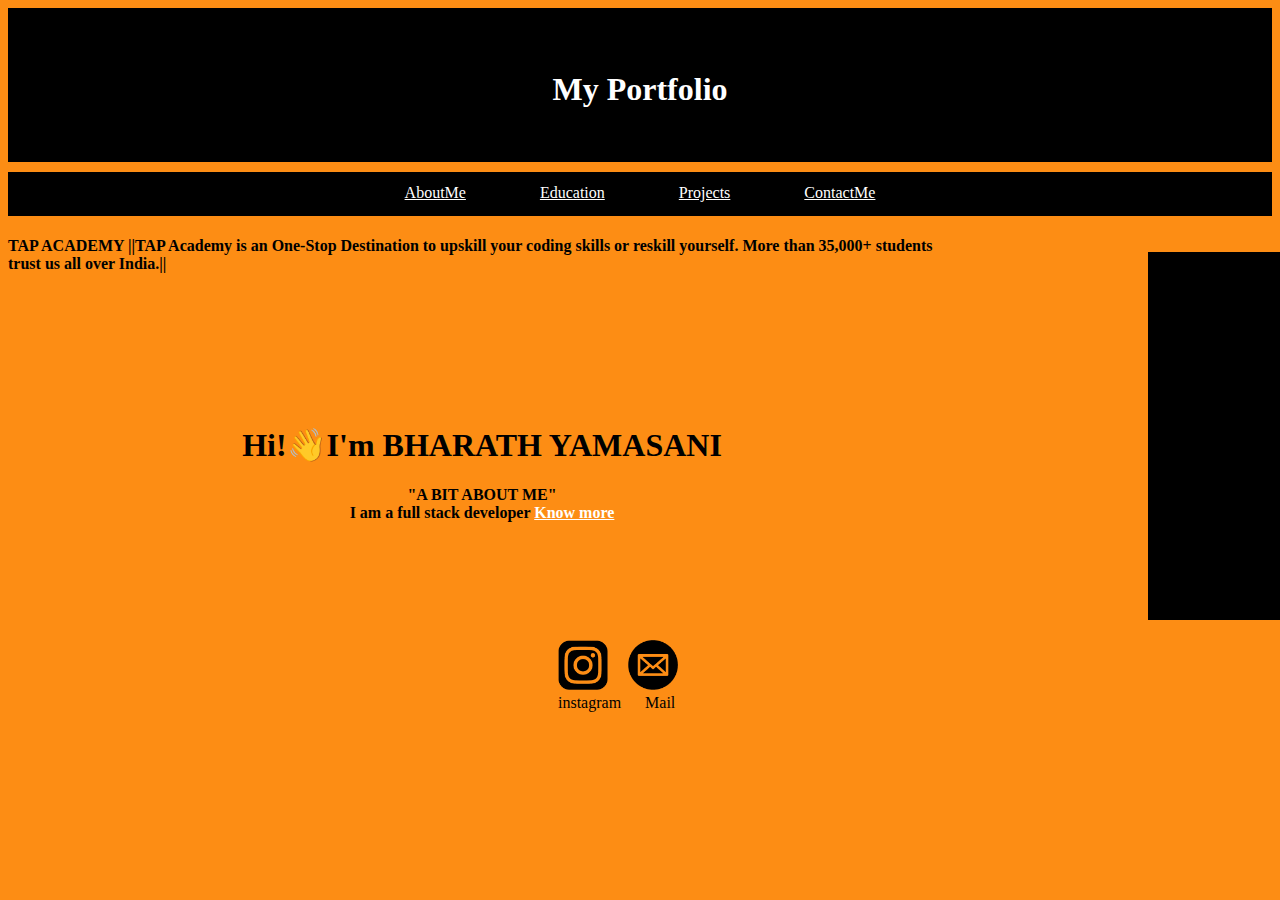
<file: index.html>
<!DOCTYPE html>
<html lang="en">
<head>
    <title>Document</title>
    <link rel="stylesheet" href="style.css">
    
</head>
<body link="white" alink="white" vlink="white" >
    <header>
    <h1>My Portfolio</h1> 
    </header>
    <nav>
        <a href="about.html">AboutMe</a> 
        <a href="education.html">Education</a> 
        <a href="projects.html">Projects</a> 
        <a href="contact.html">ContactMe</a>
    </nav>
    <h4 class="tapa">TAP ACADEMY ||TAP Academy is an One-Stop Destination to upskill your coding skills or reskill yourself. More than 35,000+ students trust us all over India.||</h4>
    <section>
        <h1>Hi!&#128075;I'm  BHARATH YAMASANI</h1>
    </section>
    <article>
        <h4>"A BIT ABOUT ME"
            <br>
            I am a full stack developer <a href="about.html">Know more</a>
        </h4>
    </article>
    <aside>aside</aside>
    <footer>
        <a href="https://instagram.com/august_4_2001?igshid=MzRlODBiNWFlZA=="><img src="instagram-removebg-preview.png" alt=""width="50px" height="50px"></a>&nbsp;&nbsp;&nbsp;&nbsp;&nbsp;<a href=""><img src="vv-removebg-preview.png" alt=""width="50px" height="50px"></a>
<br>
instagram &nbsp;&nbsp;&nbsp;&nbsp; Mail

    </footer>
</body>
</html>
</file>
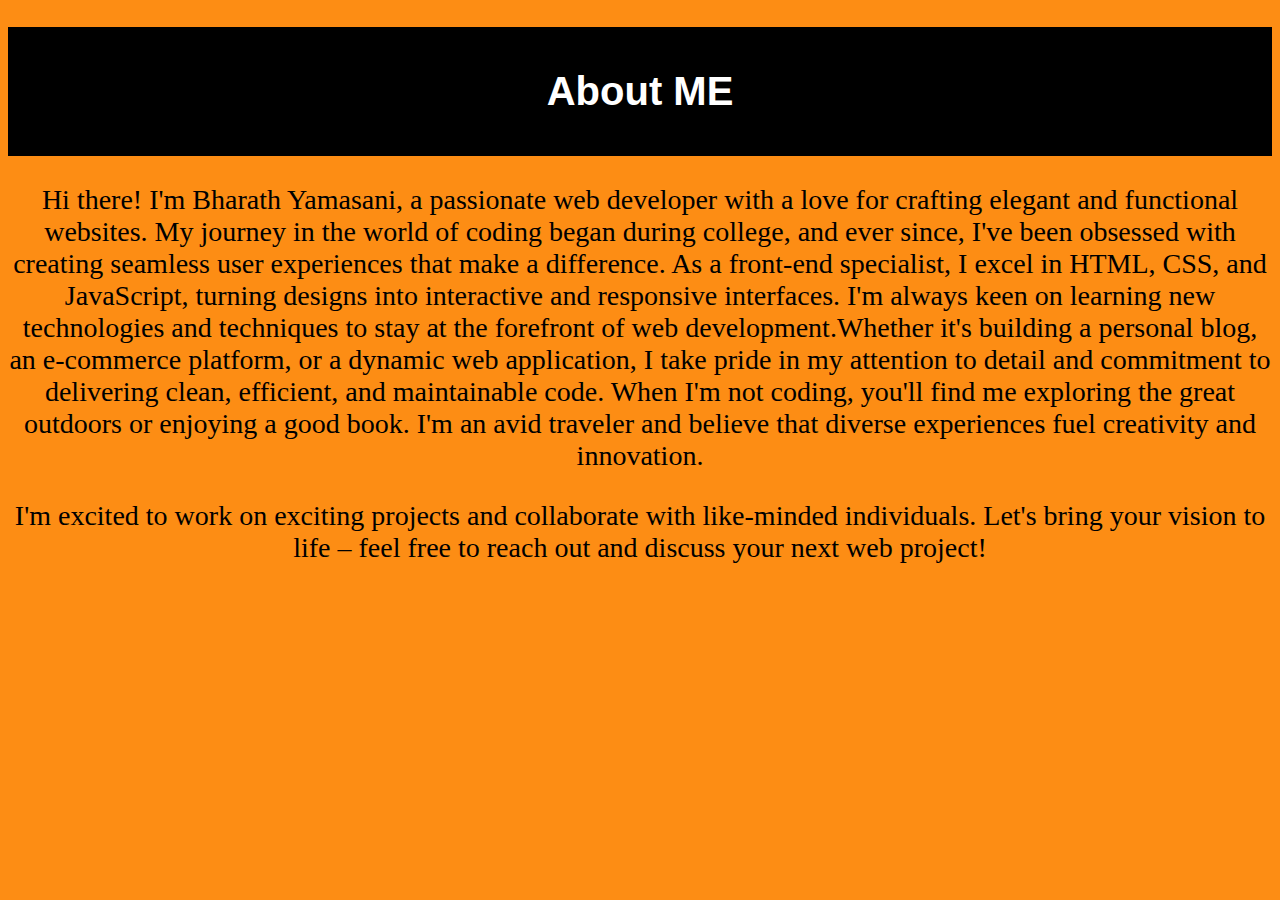
<file: about.html>
<!DOCTYPE html>
<html lang="en">
<head>
    <title>About</title>
</head>
<body bgcolor="#FD8D14">
  <h1 style="text-align: center;border:2px solid black;padding: 40px;color: white; background-color:black;font-size: 40px;font-family: Verdana, Geneva, Tahoma, sans-serif;">
    About ME
</h1>
<p style="text-align: center;font-size: 28px;">Hi there! I'm Bharath Yamasani, a passionate web developer with a love for crafting elegant and functional websites. My journey in the world of coding began during college, and ever since, I've been obsessed with creating seamless user experiences that make a difference.

    As a front-end specialist, I excel in HTML, CSS, and JavaScript, turning designs into interactive and responsive interfaces.

     I'm always keen on learning new technologies and techniques to stay at the forefront of web development.Whether it's building a personal blog, an e-commerce platform, or a dynamic web application, I take pride in my attention to detail and commitment to delivering clean, efficient, and maintainable code.
    
    When I'm not coding, you'll find me exploring the great outdoors or enjoying a good book. I'm an avid traveler and believe that diverse experiences fuel creativity and innovation.
    
   </p>
   <p style="text-align: center;font-size: 28px;"> I'm excited to work on exciting projects and collaborate with like-minded individuals. Let's bring your vision to life – feel free to reach out and discuss your next web project!</p>
</body>
</html>
</file>
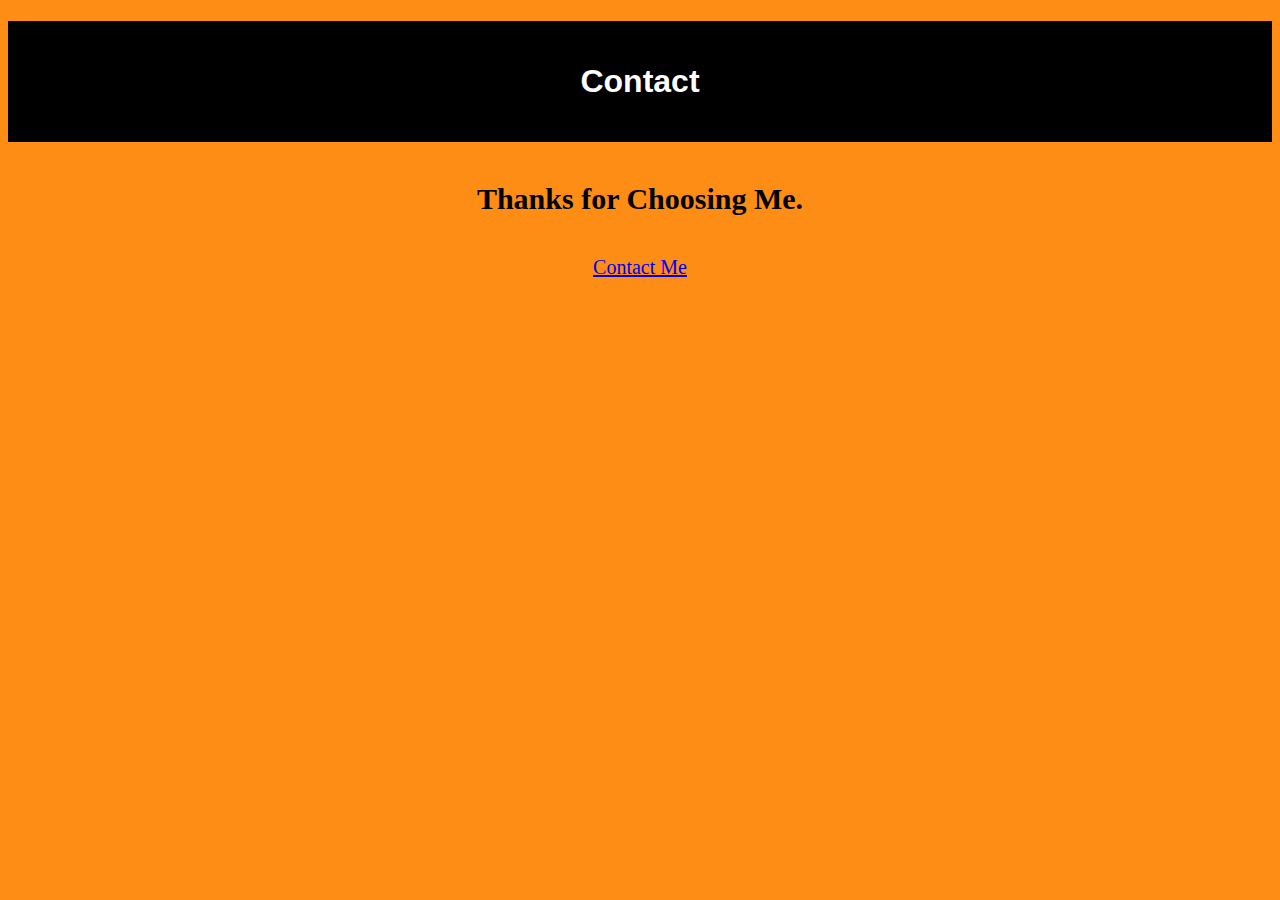
<file: contact.html>
<!DOCTYPE html>
<html lang="en">
<head>
    
    <title>Contact Me</title>
</head>
<body bgcolor="#FD8D14">
    <h1 style="text-align: center;border: 2px solid black;background-color: black;padding: 40px;font-family: Verdana, Geneva, Tahoma, sans-serif;color: white;">
        Contact</h1>
        <h4 style="text-align: center;font-size: 30px;">Thanks for Choosing Me.</h4>
    <p style="text-align: center;font-size: 20px;"><a href="https://docs.google.com/forms/d/e/1FAIpQLScoRoQvCtwRkQCFhrU935UD2RN0oiFRgLLIfGLsTvSd4kZL3w/viewform?usp=sf_link">Contact Me</a></p>
</body>
</html>
</file>
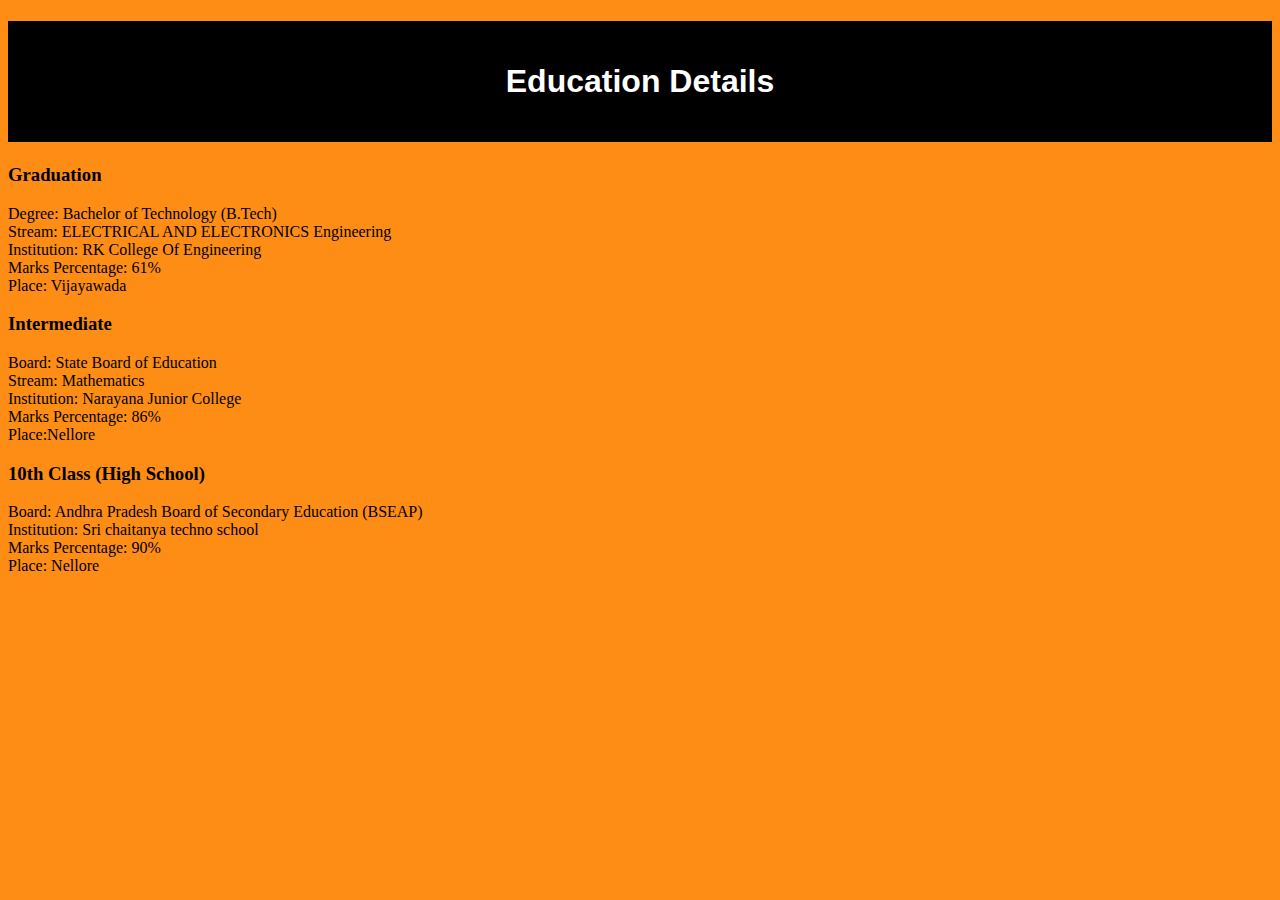
<file: education.html>
<!DOCTYPE html>
<html lang="en">
<head>
   
    <title>Education</title>
</head>
<body bgcolor="#FD8D14">
    <h1 style="text-align: center;border: 2px solid black;background-color: black;padding: 40px;font-family: Verdana, Geneva, Tahoma, sans-serif;color: white;">
        Education Details</h1>
        <h3>Graduation</h3>
        <p>
            Degree: Bachelor of Technology (B.Tech)<br>
            Stream: ELECTRICAL AND ELECTRONICS Engineering<br>
            Institution: RK College Of Engineering<br>
            Marks Percentage: 61%<br>
            Place: Vijayawada
        </p>
        <h3>Intermediate</h3>
        <p>
            Board: State Board of Education<br>
            Stream: Mathematics<br>
            Institution: Narayana Junior College<br>
            Marks Percentage: 86%<br>
            Place:Nellore
        </p>
        <h3>10th Class (High School)</h3>
            <p>
                Board: Andhra Pradesh Board of Secondary Education (BSEAP)<br>
                Institution: Sri chaitanya techno school<br>
                Marks Percentage: 90%<br>
                Place: Nellore
            </p>
</body>
</html>
</file>
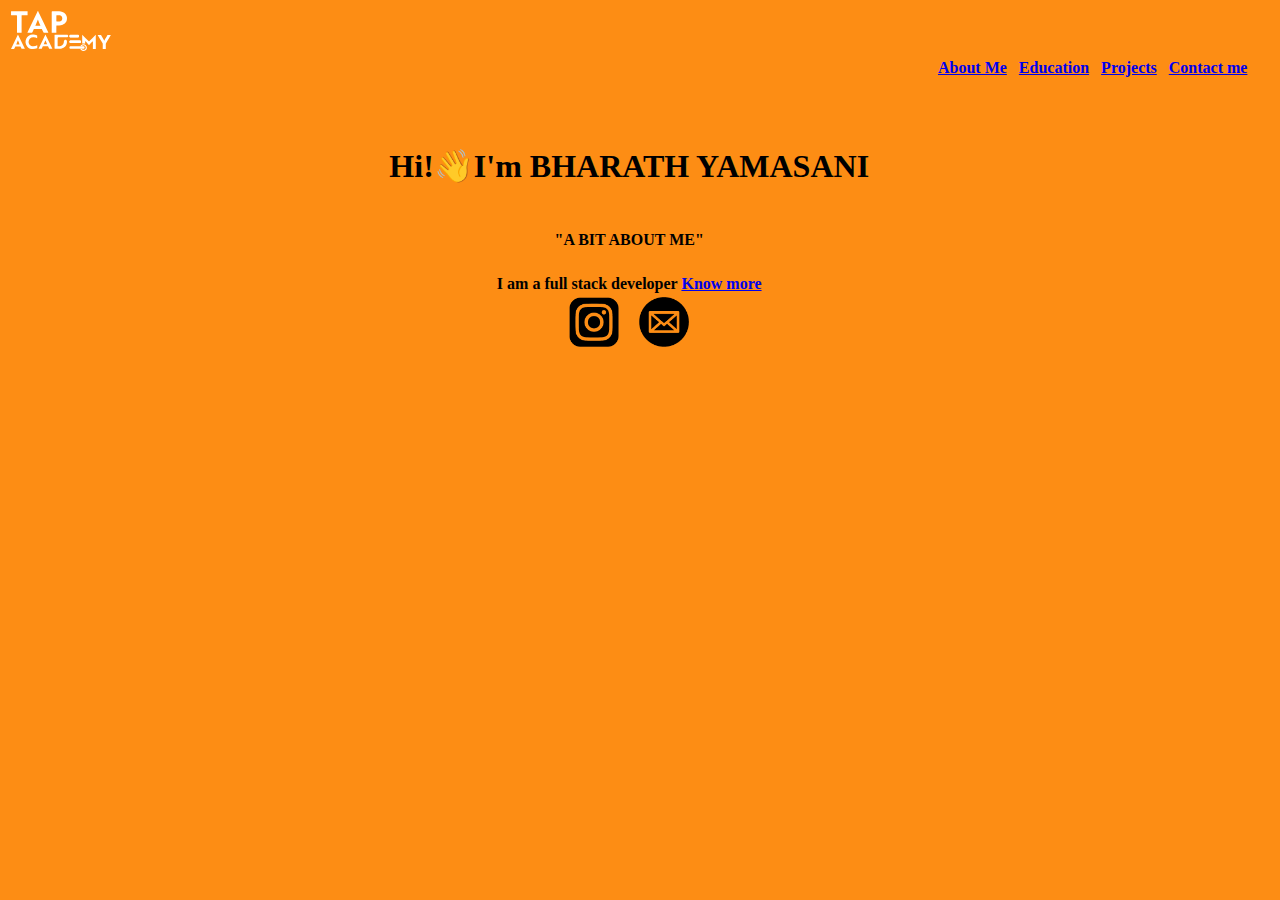
<file: htmlportfolio.html>
<!DOCTYPE html>
<html lang="en">
<head>
    
    <title>My Portfolio</title>
</head>
<body bgcolor="#FD8D14">
    <table border="0" width="100%" height="200px">
        <!---r0w1-->
        <tr>
            <th style="text-align: left;">
                 <img src="logo_light-7415e9a1.svg" alt="" width="100px"></th>
                 <th></th>
                 <th></th>
                 <th></th>
                 
            

        </tr>
        <!---r0w2-->
        <tr style="text-align:end;">
            <th></th>
            <th></th>
            <th></th>
            <th><a href="about.html">About Me</a>&nbsp;&nbsp;&nbsp;<a href="education.html">Education</a>&nbsp;&nbsp;&nbsp;<a href="projects.html">Projects</a>&nbsp;&nbsp;&nbsp;<a href="contact.html">Contact me</a></th>
        </tr>
        <!--row3-->
        <tr>
            <th colspan="4">
               
            </th>
            
            <!--row4-->
            <tr>
                <th></th>
                <th></th>
            <th></th>
            <th></th>
            </tr>
            <!--row5-->
            <tr>
              <th></th>  
                <th></th>
            <th></th>
            <th></th>
            </tr>
            <tr>
                <th colspan="4"></th>  
              </tr>

              <tr>
                <th colspan="4"></th>  
              </tr>

              <tr>
                <th colspan="4"></th>  
              </tr>

              <tr>
                <th colspan="4"></th>  
              </tr>

              <tr>
                <th colspan="4"></th>  
              </tr>

              <tr>
                <th colspan="4"></th>  
              </tr>

              <tr>
                <th colspan="4"></th>  
              </tr>

              <tr>
                <th colspan="4"></th>  
              </tr>

              

            <!--row6-->
            <tr>
                <th colspan="4">
                    <h1>Hi!&#128075;I'm  BHARATH YAMASANI</h1>
                </th>
                
            </tr>
            <!--row7-->
            <tr>
                <th colspan="4">
                  <h4>"A BIT ABOUT ME"</h4>
                </th>
                
            </tr>
            <!--row8-->
            <tr>
                <th colspan="4"> I am a full stack developer <a href="about.html">Know more</a></th>
                <th></th>
                <th></th>
                <th></th>
            </tr>
            <!--row9-->
            <tr>
                <th colspan="4">
                  <a href="https://instagram.com/august_4_2001?igshid=MzRlODBiNWFlZA=="><img src="instagram-removebg-preview.png" alt=""width="50px" height="50px"></a>&nbsp;&nbsp;&nbsp;&nbsp;&nbsp;<a href=""><img src="vv-removebg-preview.png" alt=""width="50px" height="50px"></a>
                </th>
                
            </tr>
            <!--row10-->
            <tr>
                <th></th>
                <th></th>
                <th></th>
                <th></th>
            </tr>
        </tr>
    </table>
    
</body>
</html>
</file>
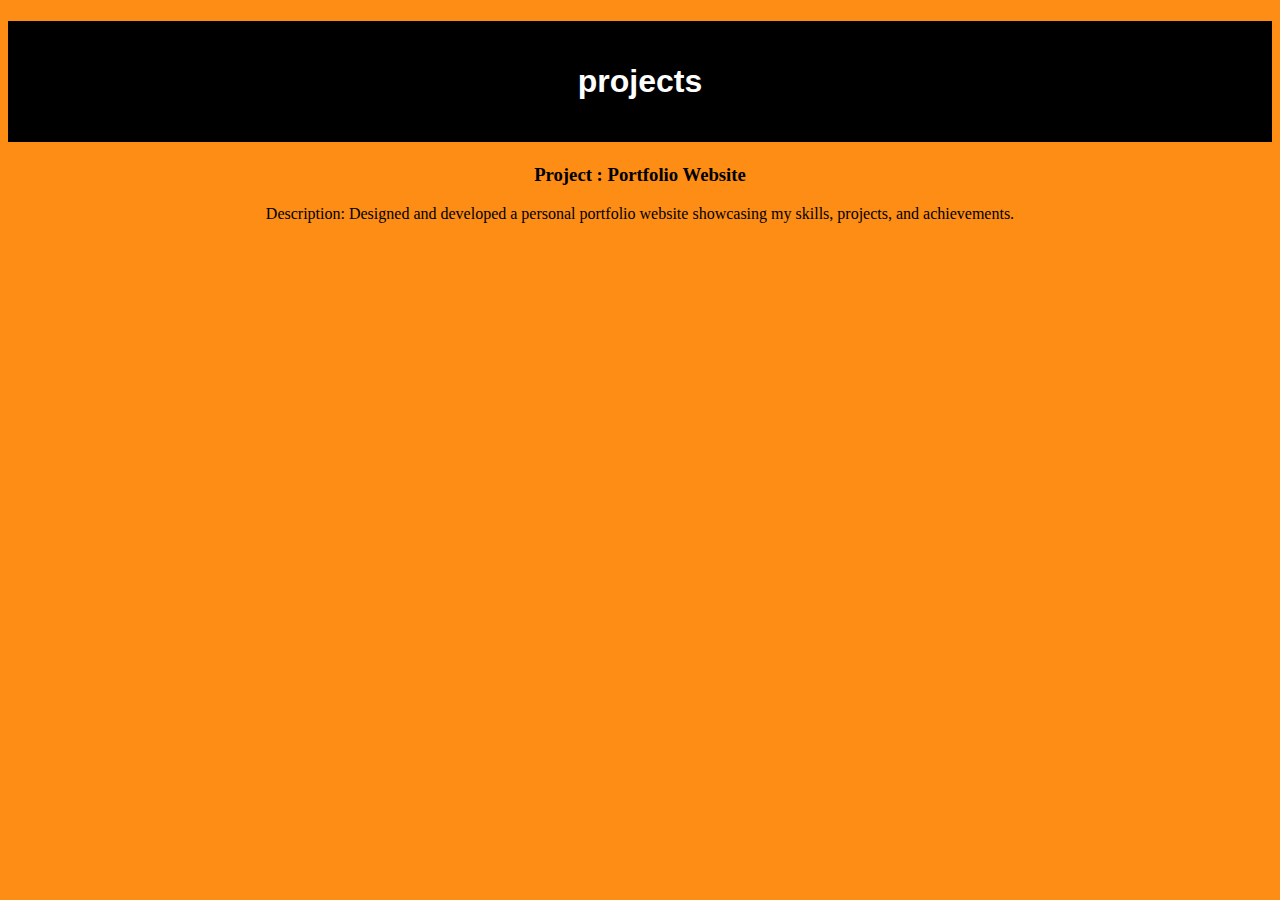
<file: projects.html>
<!DOCTYPE html>
<html lang="en">
<head>
    
    <title>Document</title>
</head>
<body bgcolor="#FD8D14">
    <h1 style="text-align: center;border: 2px solid black;background-color: black;padding: 40px;font-family: Verdana, Geneva, Tahoma, sans-serif;color: white;">
        projects</h1>
        <center><h3>Project : Portfolio Website</h3></center>
        <center>
        <p>
            Description: Designed and developed a personal portfolio website showcasing my skills, projects, and
            achievements.
        </p>
    </center>
</body>
</html>
</file>
<file: style.css>
body{
    background-color: #FD8D14;
    text-decoration: none;
    
}
header{
    border: 2px solid black;
    height: 110px;
     color:white;
    background-color: black;
    text-align: center;
    padding-top: 40px;
  
    
}
nav{
    border: 2px solid black;
    text-align: center;
    height: 30px;
    margin-top: 10px;
    padding-top: 10px;
    word-spacing: 70px;
    color: white;
    background-color: black;
    
}
section{
    border: 0px solid black;
    height: 60px;
    margin-top: 20px;
    width: 75%;
    text-align: center;
    padding-top: 110px;
}
article{
    border: 0px solid black;
    height: 170px;
    width: 75%;
    text-align: center;
    
}
aside{
    border: 2px solid black;
    height: 364px;
    width: 25%;
    margin-left: 1140.2px;
    margin-top: -404px;
    background-color: black;

}
footer{
    border: 0px solid black;
    margin-top: 20px;
    height: 80px;
    padding-left: 550px;
    
}
.tapa{
    border: 0px solid black;
    width: 75%;
    animation-name:tap;
    animation-duration: 35s;
    animation-iteration-count: infinite;
   
   
}
@keyframes tap{
    0%{transform: translateX(0);}
    100%{transform: translateX(-100%);}
}
</file>
